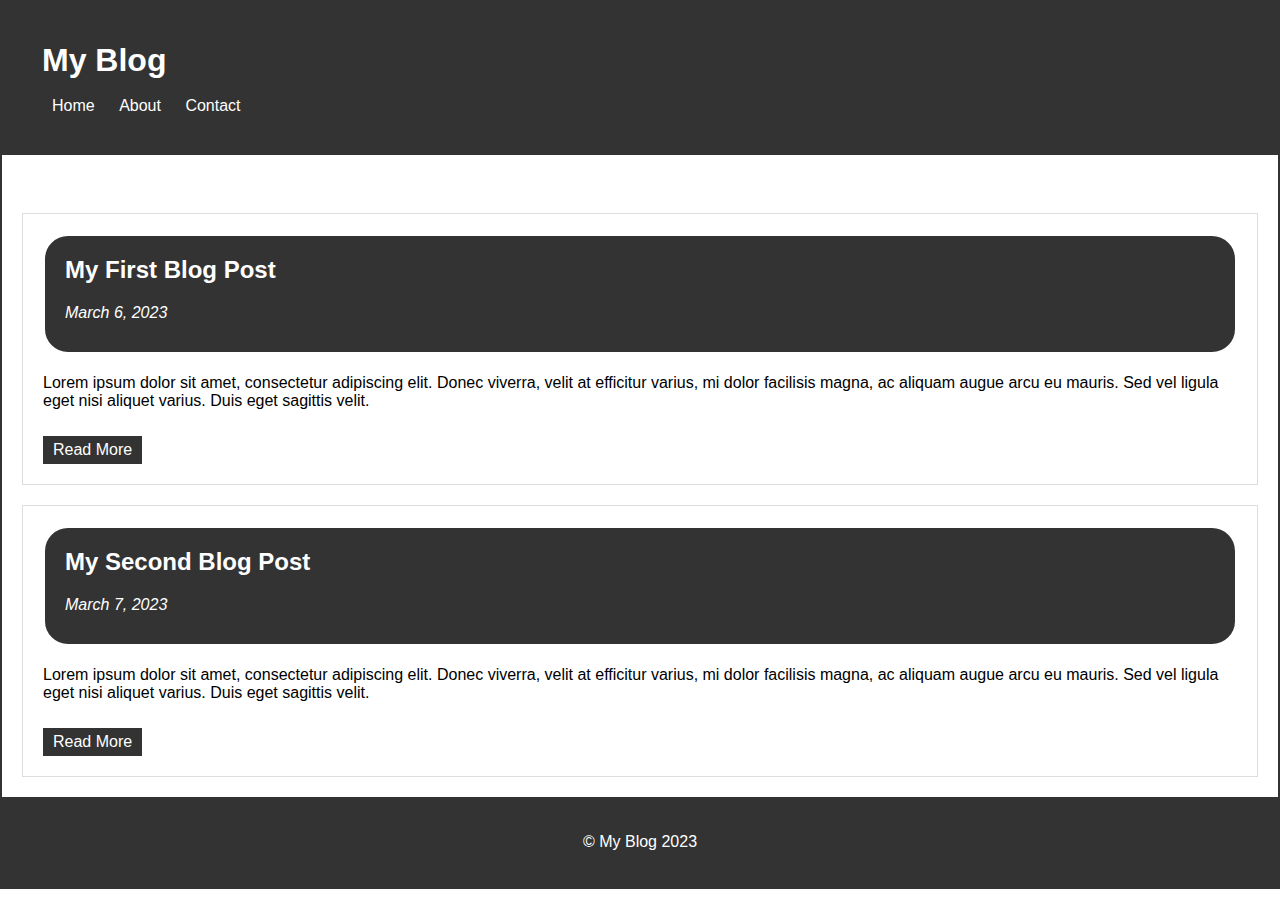
<file: index.html>
<!DOCTYPE html>
<html>
<head>
	<title>My Blog</title>
	<link rel="stylesheet" type="text/css" href="style.css">
</head>
<body>

	<header>
		<h1>My Blog</h1><br>
		<nav>
		  <ul>
			<li>
			<a href="index.html">Home</a></li>
				<li><a href="C:\Users\Kavindu Shehan\Desktop\HTML - 001\Blog Site\About\index.html">About</a></li>
				<li><a href="https://t.me/Im_Shehan">Contact</a></li></div>
		  </ul>
		</nav>
	</header>
<br>
	<main>
		<article>
			<header class="first-header">
				<h2>My First Blog Post</h2>
				<p class="date">March 6, 2023</p>
			</header>
			<p>Lorem ipsum dolor sit amet, consectetur adipiscing elit. Donec viverra, velit at efficitur varius, mi dolor facilisis magna, ac aliquam augue arcu eu mauris. Sed vel ligula eget nisi aliquet varius. Duis eget sagittis velit. </p>
			<a href="#" class="read-more">Read More</a>
		</article>

		<article>
			<header class="first-header">
				<h2>My Second Blog Post</h2>
				<p class="date">March 7, 2023</p>
			</header>
			<p>Lorem ipsum dolor sit amet, consectetur adipiscing elit. Donec viverra, velit at efficitur varius, mi dolor facilisis magna, ac aliquam augue arcu eu mauris. Sed vel ligula eget nisi aliquet varius. Duis eget sagittis velit. </p>
			<a href="#" class="read-more">Read More</a>
		</article>
	</main>

	<footer>
		<center><p>&copy; My Blog 2023</p></center>
	</footer>

</body>
</html>
</file>
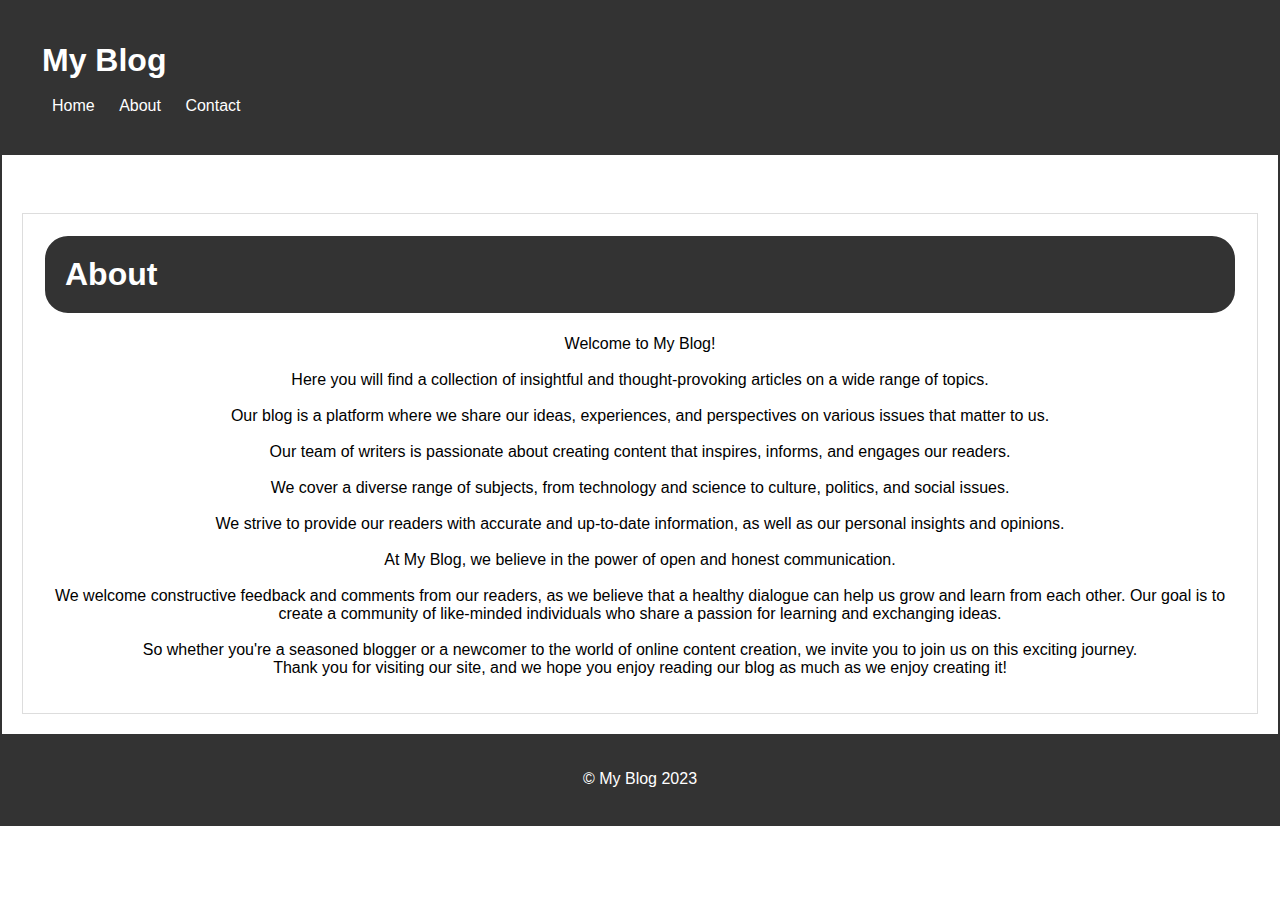
<file: About/index.html>
<!DOCTYPE html>
<html>
<head>
	<title>My Blog</title>
	<link rel="stylesheet" type="text/css" href="style.css">
</head>
<body>

	<header>
		<h1>My Blog</h1><br>
		<nav>
		  <ul>
			<li>
			    <a href="C:\Users\Kavindu Shehan\Desktop\HTML - 001\Blog Site\index.html">Home</a></li>
				<li><a href="/About/index.html">About</a></li>
				<li><a href="https://t.me/Im_Shehan">Contact</a></li></div>
		  </ul>
		</nav>
	</header>
<br>
	<main>
		<article>
			<header class="first-header">
				<h1>About</h1>
				
			</header>
			<center><p>Welcome to My Blog!<br><br> Here you will find a collection of insightful and thought-provoking articles on a wide range of topics. <br><br>Our blog is a platform where we share our ideas, experiences, and perspectives on various issues that matter to us.<br><br>
                Our team of writers is passionate about creating content that inspires, informs, and engages our readers.<br> <br>We cover a diverse range of subjects, from technology and science to culture, politics, and social issues.<br> <br>We strive to provide our readers with accurate and up-to-date information, as well as our personal insights and opinions.<br><br>
                At My Blog, we believe in the power of open and honest communication. <br><br>We welcome constructive feedback and comments from our readers, as we believe that a healthy dialogue can help us grow and learn from each other. Our goal is to create a community of like-minded individuals who share a passion for learning and exchanging ideas.<br><br>
                So whether you're a seasoned blogger or a newcomer to the world of online content creation, we invite you to join us on this exciting journey.<br> Thank you for visiting our site, and we hope you enjoy reading our blog as much as we enjoy creating it! </p></center>
			
		</article>
	</main>

	<footer>
		<center><p>&copy; My Blog 2023</p></center>
	</footer>

</body>
</html>
</file>
<file: style.css>
body {
	margin: 0;
	padding: 0;
	font-family: Arial, sans-serif;
	background-color: #ffffff;
	border: 2px solid #333;
}

header {
	background-color: #333;
	border: 20px solid #333;
	color: #fff;
	padding: 20px;
	margin-bottom: 20px;
}

.first-header {
	background-color: #333;
	color: #fff;
	padding: 20px;
	border-radius: 25px;
	border: 2px solid #fff;
}

h1 {
	margin: 0;
}

nav ul {
	list-style: none;
	margin: 0;
	padding: 0;
}

nav li {
	display: inline-block;
	margin: 0 10px;
}

nav a {
	color: #fff;
	text-decoration: none;
}

main {
	margin: 20px;
}

article {
	background-color: #fff;
	border: 1px solid #ddd;
	padding: 20px;
	margin-bottom: 20px;
}

article h2 {
	margin-top: 0;
}

article p.date {
	font-style: italic;
	margin-bottom: 10px;
}

.read-more {
	display: inline-block;
	background-color: #333;
	color: #fff;
	padding: 5px 10px;
	text-decoration: none;
	margin-top: 10px;
}

.read-more:hover {
	background-color: #555;
}

footer {
	background-color: #333;
	color: #fff;
	padding: 20px;
	text-align: center;
}
</file>
<file: About/style.css>
body {
	margin: 0;
	padding: 0;
	font-family: Arial, sans-serif;
	background-color: #ffffff;
	border: 2px solid #333;
}

header {
	background-color: #333;
	border: 20px solid #333;
	color: #fff;
	padding: 20px;
	margin-bottom: 20px;
}

.first-header {
	background-color: #333;
	color: #fff;
	padding: 20px;
	border-radius: 25px;
	border: 2px solid #fff;
}

h1 {
	margin: 0;
}

nav ul {
	list-style: none;
	margin: 0;
	padding: 0;
}

nav li {
	display: inline-block;
	margin: 0 10px;
}

nav a {
	color: #fff;
	text-decoration: none;
}

main {
	margin: 20px;
}

article {
	background-color: #fff;
	border: 1px solid #ddd;
	padding: 20px;
	margin-bottom: 20px;
}

article h2 {
	margin-top: 0;
}

article p.date {
	font-style: italic;
	margin-bottom: 10px;
}

.read-more {
	display: inline-block;
	background-color: #333;
	color: #fff;
	padding: 5px 10px;
	text-decoration: none;
	margin-top: 10px;
}

.read-more:hover {
	background-color: #555;
}

footer {
	background-color: #333;
	color: #fff;
	padding: 20px;
	text-align: center;
}
</file>
